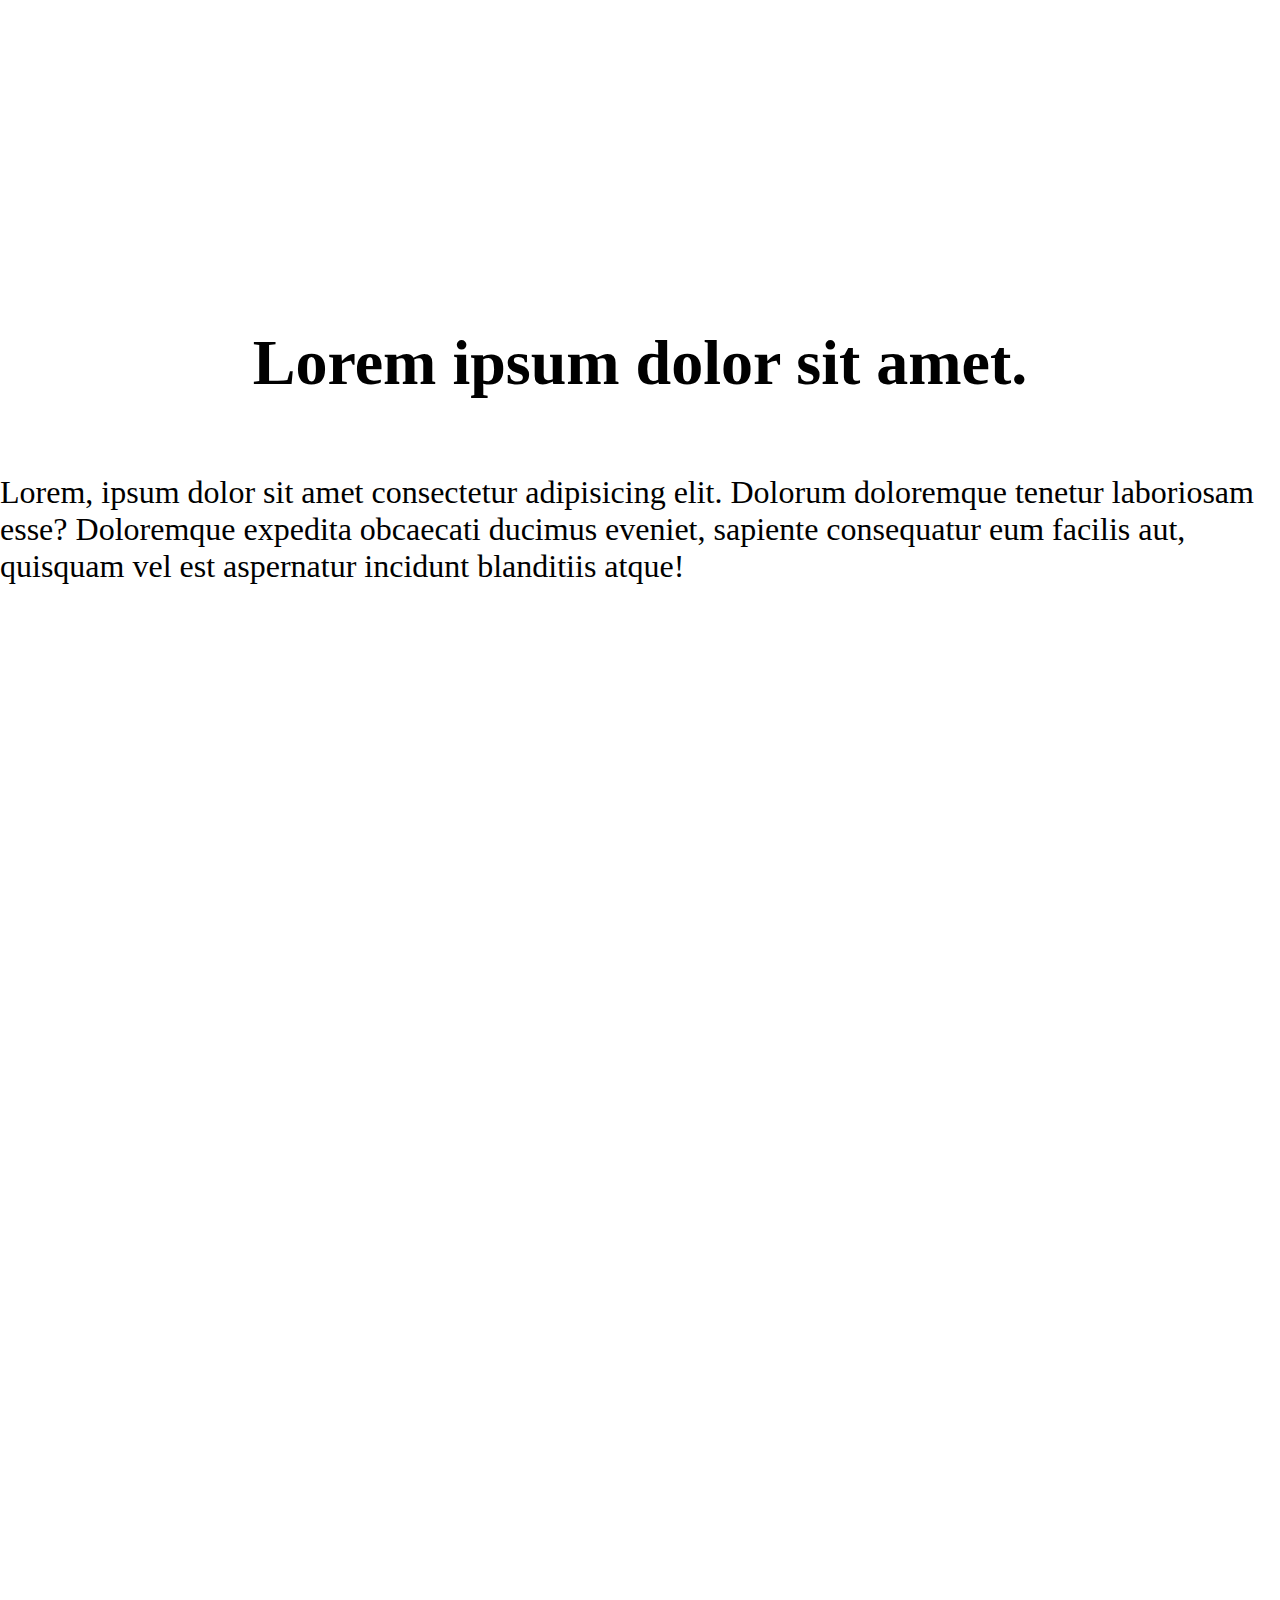
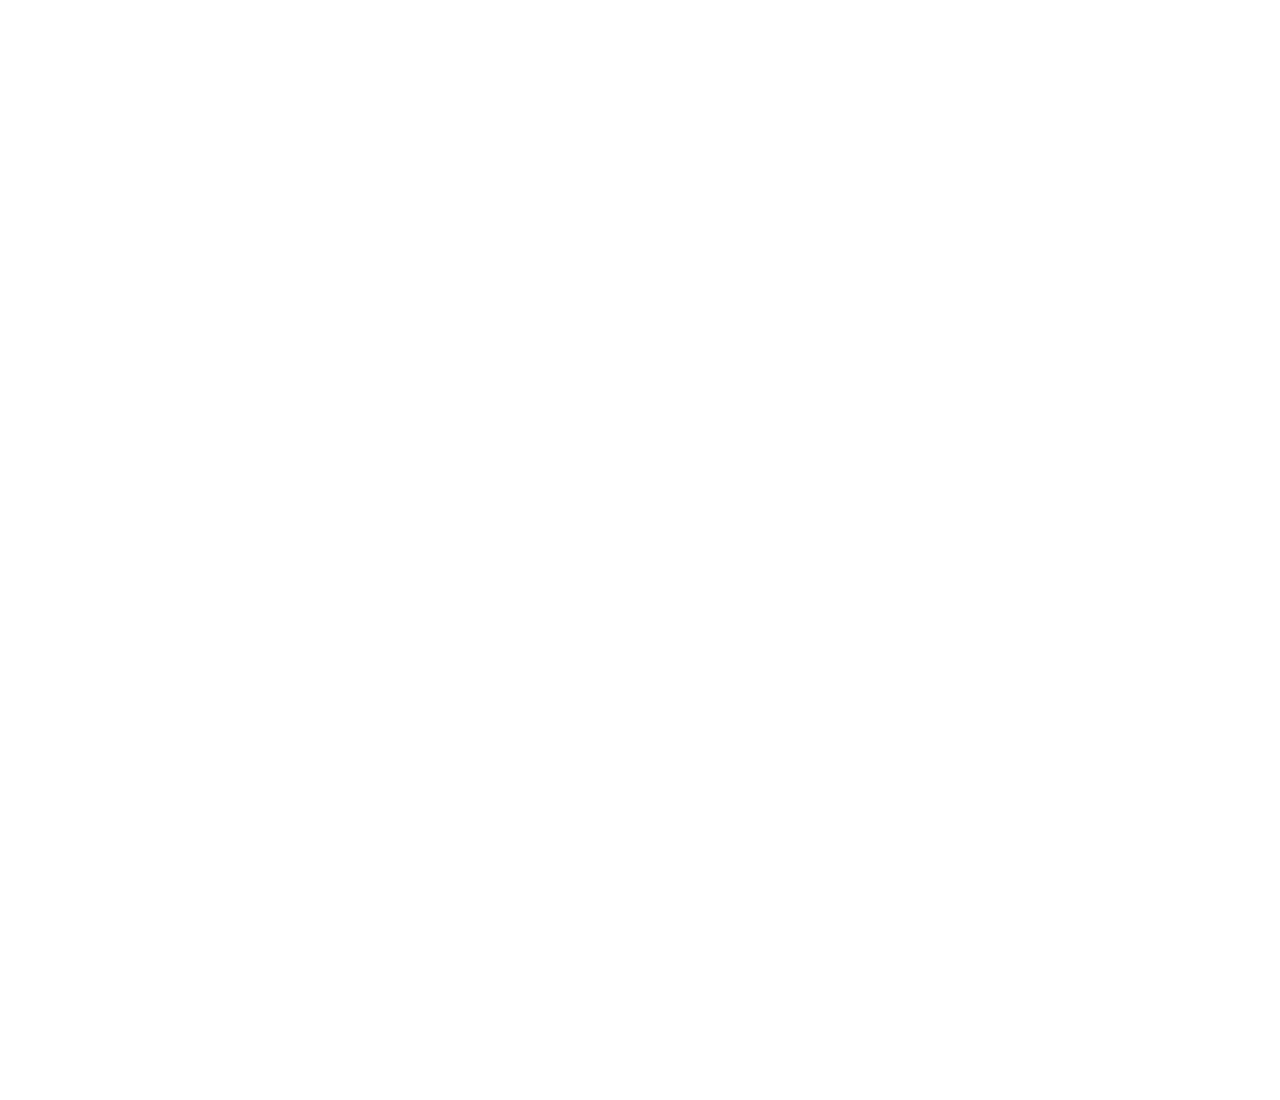
<file: scroll/index.html>
<!DOCTYPE html>
<html lang="en">
<head>
  <meta charset="UTF-8">
  <meta http-equiv="X-UA-Compatible" content="IE=edge">
  <meta name="viewport" content="width=device-width, initial-scale=1.0">
  <link href="https://unpkg.com/aos@2.3.1/dist/aos.css" rel="stylesheet">
  <link rel="stylesheet" href="style.css">
  <title>Scroll Animation</title>

  <!--
    Реализовать анимацию при скролинге которые были представлены на лекции
    При желании можно реализовать другие приемы анимации, которые не рассматривались на лекции
  -->
</head>
<body>
  <section>
    <h1> Lorem ipsum dolor sit amet. </h1>
    <p> Lorem, ipsum dolor sit amet consectetur adipisicing elit. Dolorum doloremque tenetur laboriosam esse? Doloremque expedita obcaecati ducimus eveniet, sapiente consequatur eum facilis aut, quisquam vel est aspernatur incidunt blanditiis atque! </p>
  </section>

  <section data-aos="custom-fade-left">
    <h2>Lorem ipsum dolor sit amet.</h2>
    <p>Lorem ipsum dolor sit amet consectetur adipisicing elit. Consequuntur exercitationem recusandae molestias laborum quae. Ducimus libero quaerat adipisci in facilis, ratione, quos mollitia ipsa nisi perferendis vel? Quibusdam, recusandae consequuntur.</p>
  </section>

  <section data-aos="custom-fade-right">
    <h2>Lorem ipsum dolor sit amet consectetur adipisicing.</h2>
    <p>Lorem ipsum dolor sit amet consectetur adipisicing elit. Quaerat obcaecati quas odit facilis optio necessitatibus commodi fugit delectus, alias, iure vitae ipsa a ullam totam suscipit! Iste nisi alias doloremque.</p>
    <p>Lorem ipsum dolor sit amet consectetur adipisicing elit. Quae, esse in unde excepturi at ipsam repellendus pariatur quos dignissimos, nisi quod iusto quis. Beatae vitae deleniti dolorem repellendus reprehenderit aut.</p>
  </section>
  <script src="https://unpkg.com/aos@2.3.1/dist/aos.js"></script>
  <script> AOS.init(); </script>
</body>
</html>
</file>
<file: scroll/style.css>
body {
  margin: 0;
}
  
section {
  min-height: 100vh;
  display: flex;
  flex-direction: column;
  align-items: center;
  justify-content: center;
  font-size: 32px;  
  overflow: hidden;
}


[data-aos="custom-fade-left"] {
  transform: translate3d(-20%, 0, 0);
  opacity: 0;
}
[data-aos="custom-fade-left"].aos-animate {
  transform: translate3d(0, 0, 0);
  opacity: 1;
}


[data-aos="custom-fade-right"] {
  transform: translate3d(20%, 0, 0);
  opacity: 0;
}
[data-aos="custom-fade-right"].aos-animate {
  transform: translate3d(0, 0, 0);
  opacity: 1;
}


@media screen and (max-width: 768px) {
  [data-aos="custom-fade-left"], [data-aos="custom-fade-right"] {
    transform: translate3d(0, 20%, 0);
    opacity: 0;
  }
  [data-aos="custom-fade-left"].aos-animate, [data-aos="custom-fade-right"].aos-animate {
    transform: translate3d(0, 0, 0);
    opacity: 1;
  }
}
</file>
